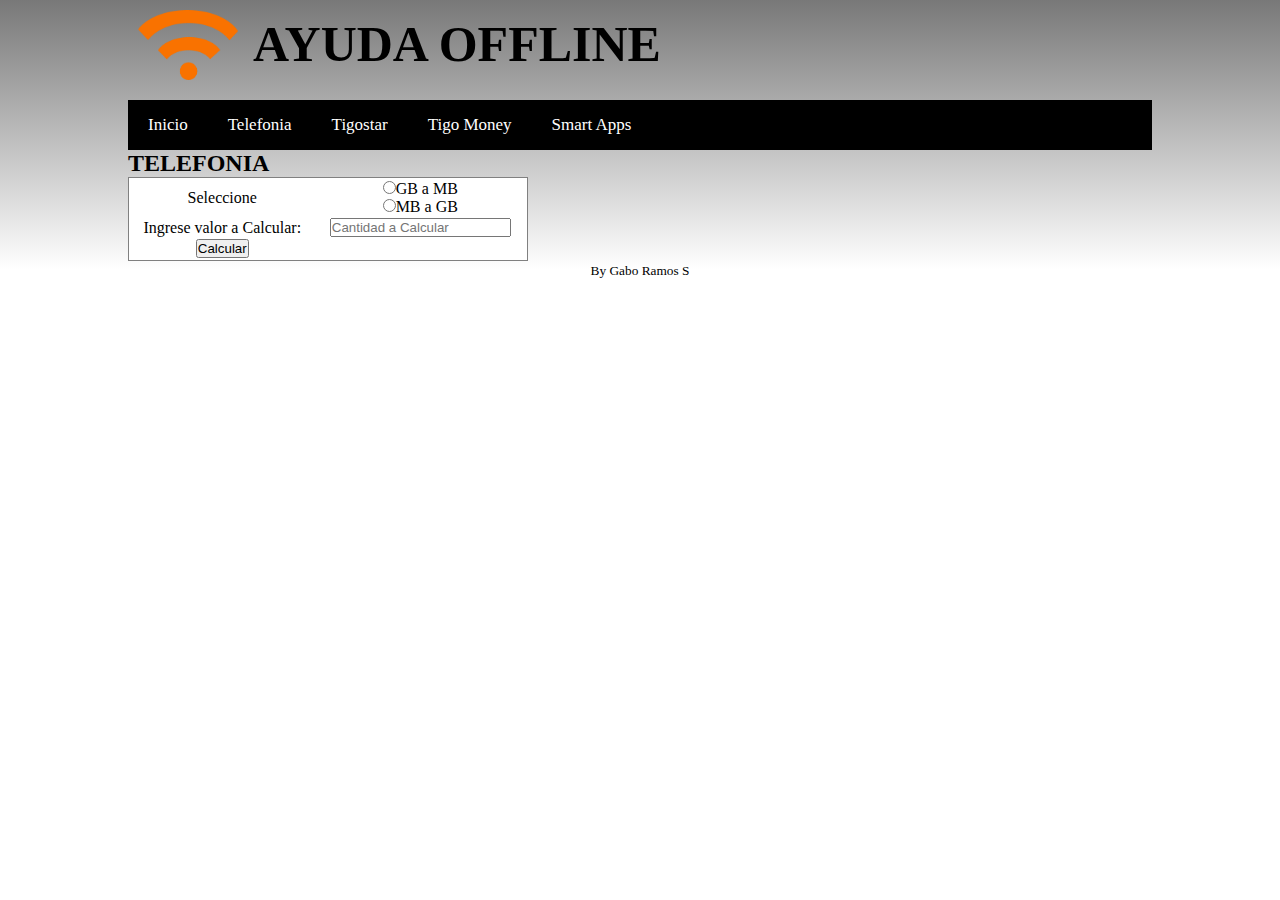
<file: index.html>
<!DOCTYPE html>
<html>
<head>
	<meta charset="UTF-8">
	<title>.:: Conectados 1.0 ::.</title>
	<link rel="stylesheet" type="text/css" href="css/estilo.css">
	<script type="text/javascript" src="js/jquery-1.10.2.min.js"></script>
	<script type="text/javascript" src="js/script.js"></script>
	<script type="text/javascript">

		
		

		function calcular(){
			var dato= document.miform.txtgb.value;
			var chek1=document.miform.rbtgb.checked;
			var chek2=document.miform.rbtgb.checked;
			
			if(chek1){
				dato*= 1024;
				alert(dato +"MB");
				chek1.checked=false;
				}
				else {
					dato/= 1024;
					alert(dato +"GB");
					false;
					chek2.checked=false;
				}
			
							
			  				
		}


	</script>
</head>
<body>
<div class="container">
	<header>
		<div id="logo"></div>
		<h1>AYUDA OFFLINE</h1>
		<div style="clear:both"></div>
	</header>
	<nav class="nav-main">
			<ul>
				<li><a class="nav-item" href="">Inicio</a></li>
				<li><a class="nav-item" href="">Telefonia</a></li>
				<li><a class="nav-item" href="frmtigostar.html">Tigostar</a></li>
				<li><a class="nav-item" href="">Tigo Money</a></li>
				<li><a class="nav-item" href="">Smart Apps</a></li>
				
			</ul>
		</nav>
		
	<section>
		<div class="">
			<h2>TELEFONIA</h2>
		</div>
		
	
		<div id="calc">
			<form id="miform" name="miform" action="">
				<table id="tb-calc" >
					<tr>
						<td>
							Seleccione


						</td>
						<td>
							<input type="radio"  name="rbts" id="rbtgb" value="1024" ><label for="rbtgb">GB a MB</label><br>
							<input type="radio" name="rbts" value="2" defaultValue><label for="rbtmb">MB a GB </label>
						</td>
					</tr>
					<tr>
						<td>Ingrese valor a Calcular:</td>
						<td><input type="text" name="txtgb" id="txtgb" placeholder="Cantidad a Calcular"></td>
					</tr>
					<tr>
						<td>
						<input type="Button" onclick="calcular()" value="Calcular"></td>
					</tr>
				</table>
				
			</form>
		</div>
	</section>
	<footer><small>By Gabo Ramos S</small></footer>
	</div>
</body>
</html><html>
</html>
</file>
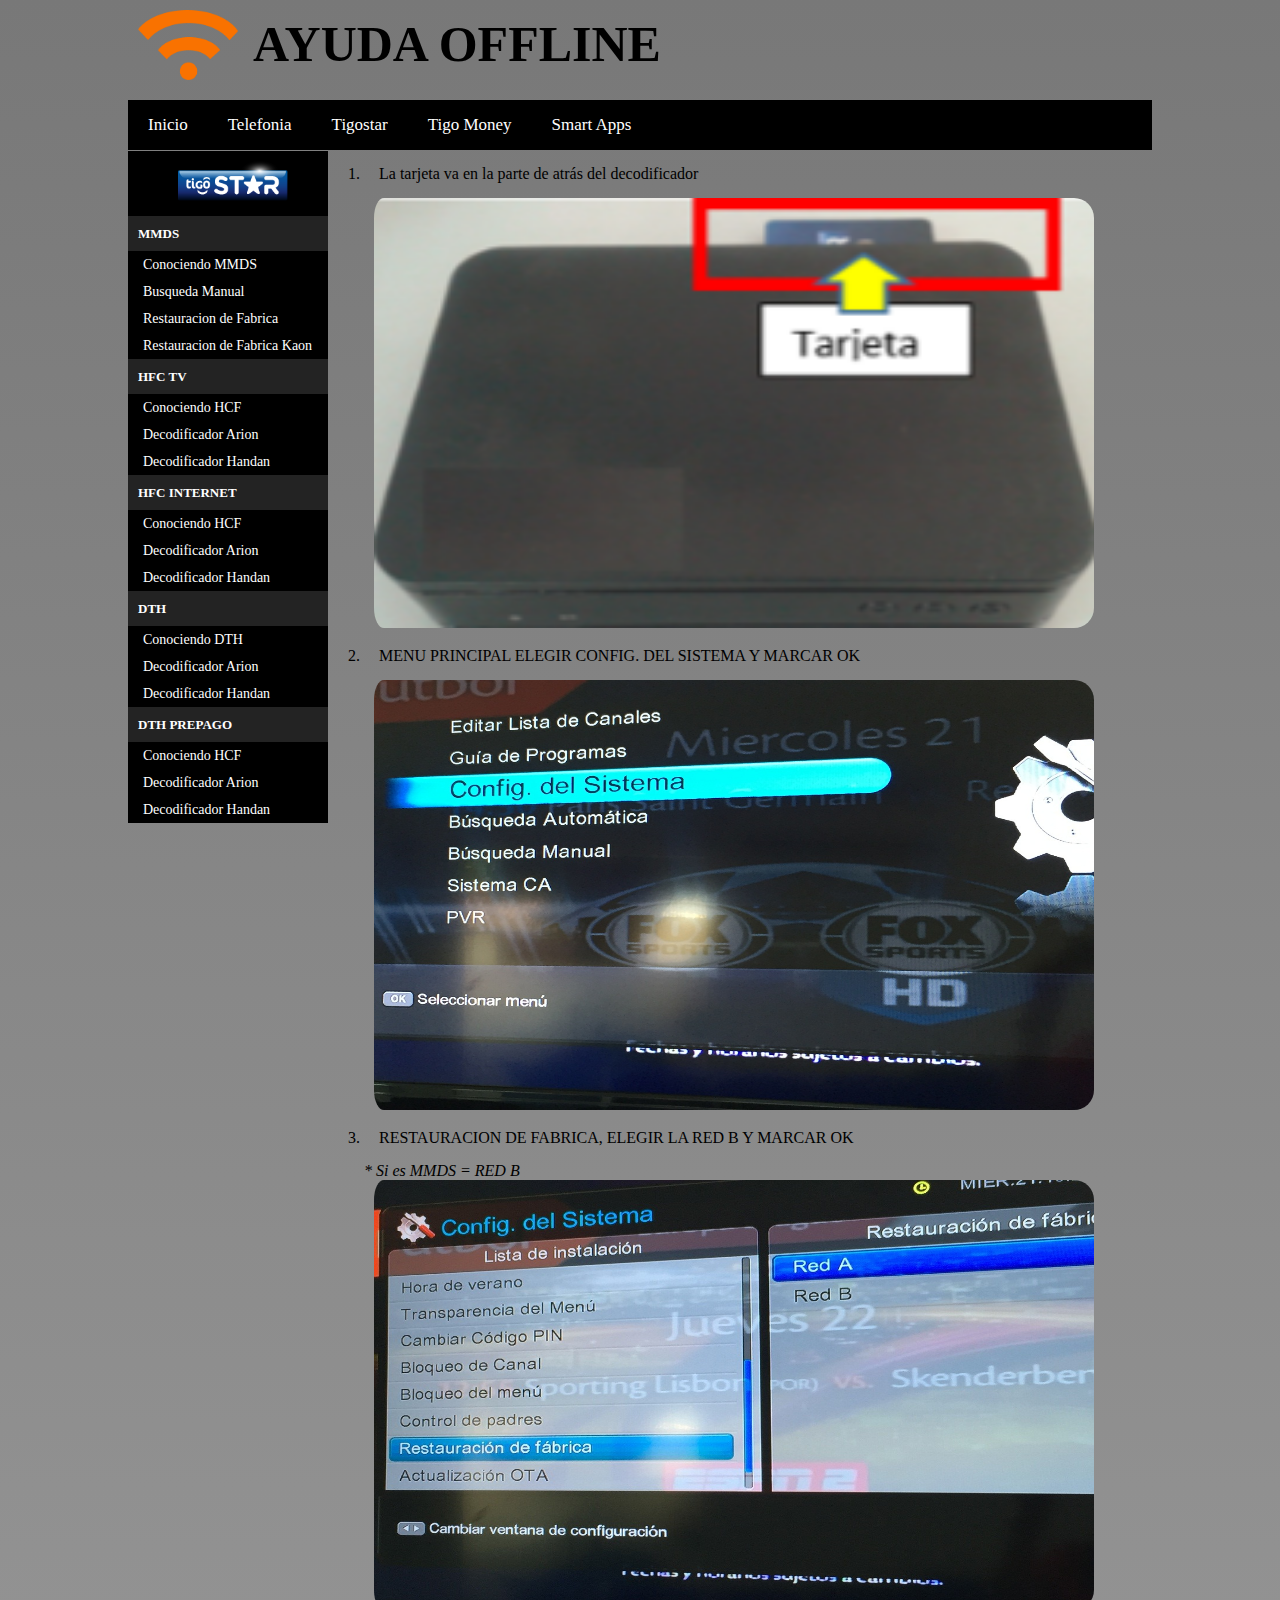
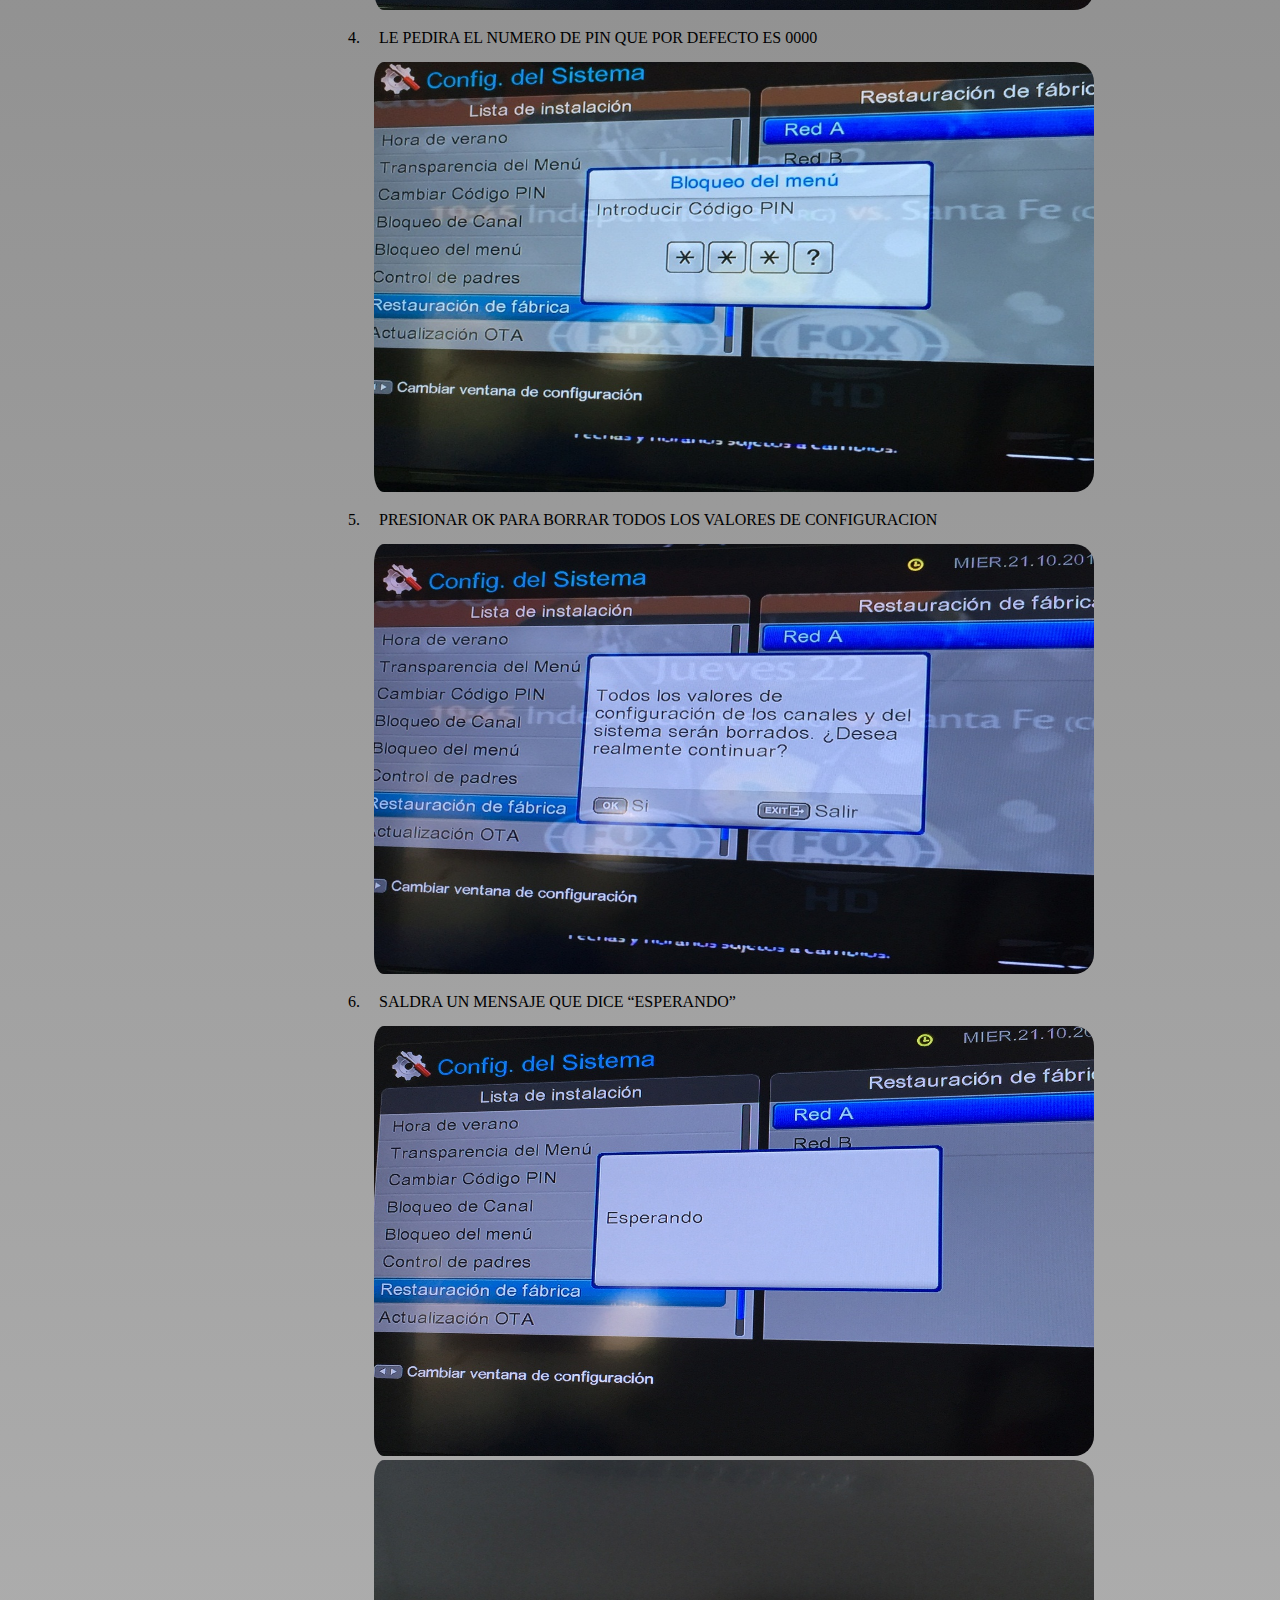
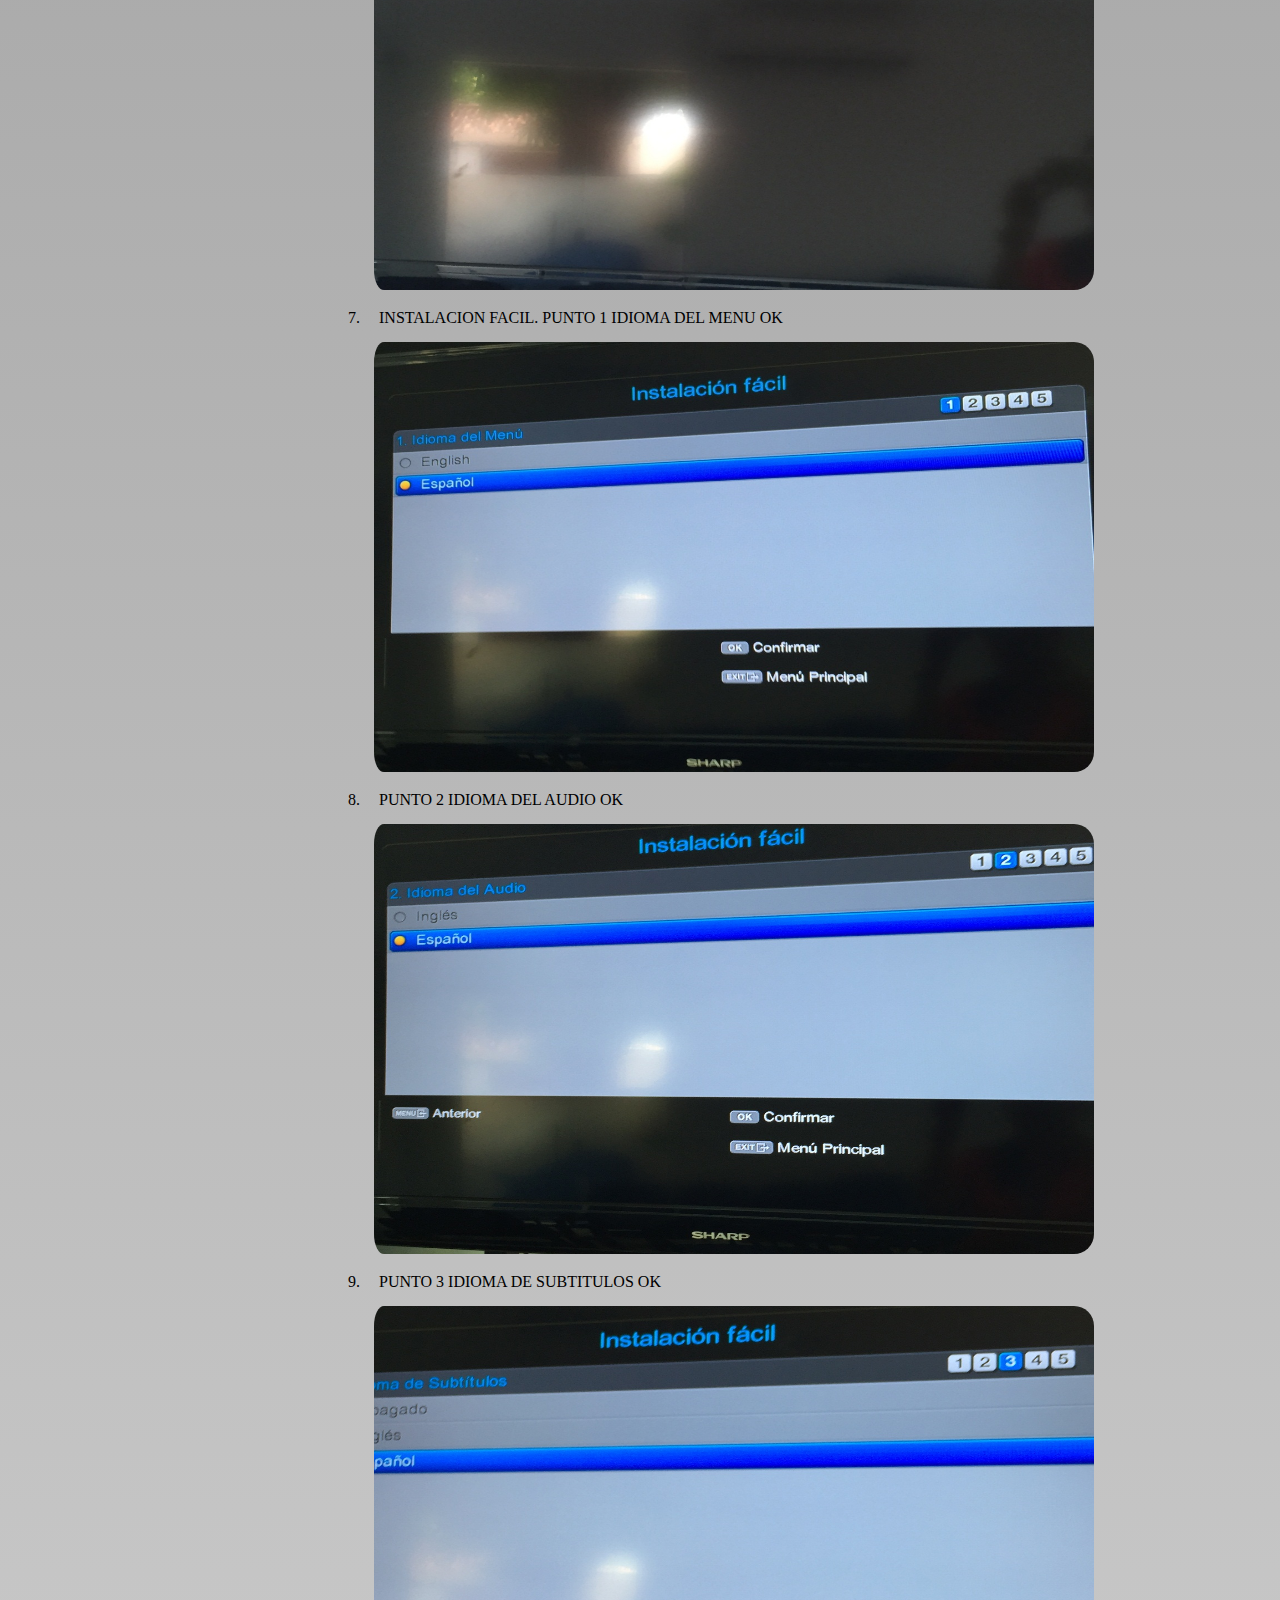
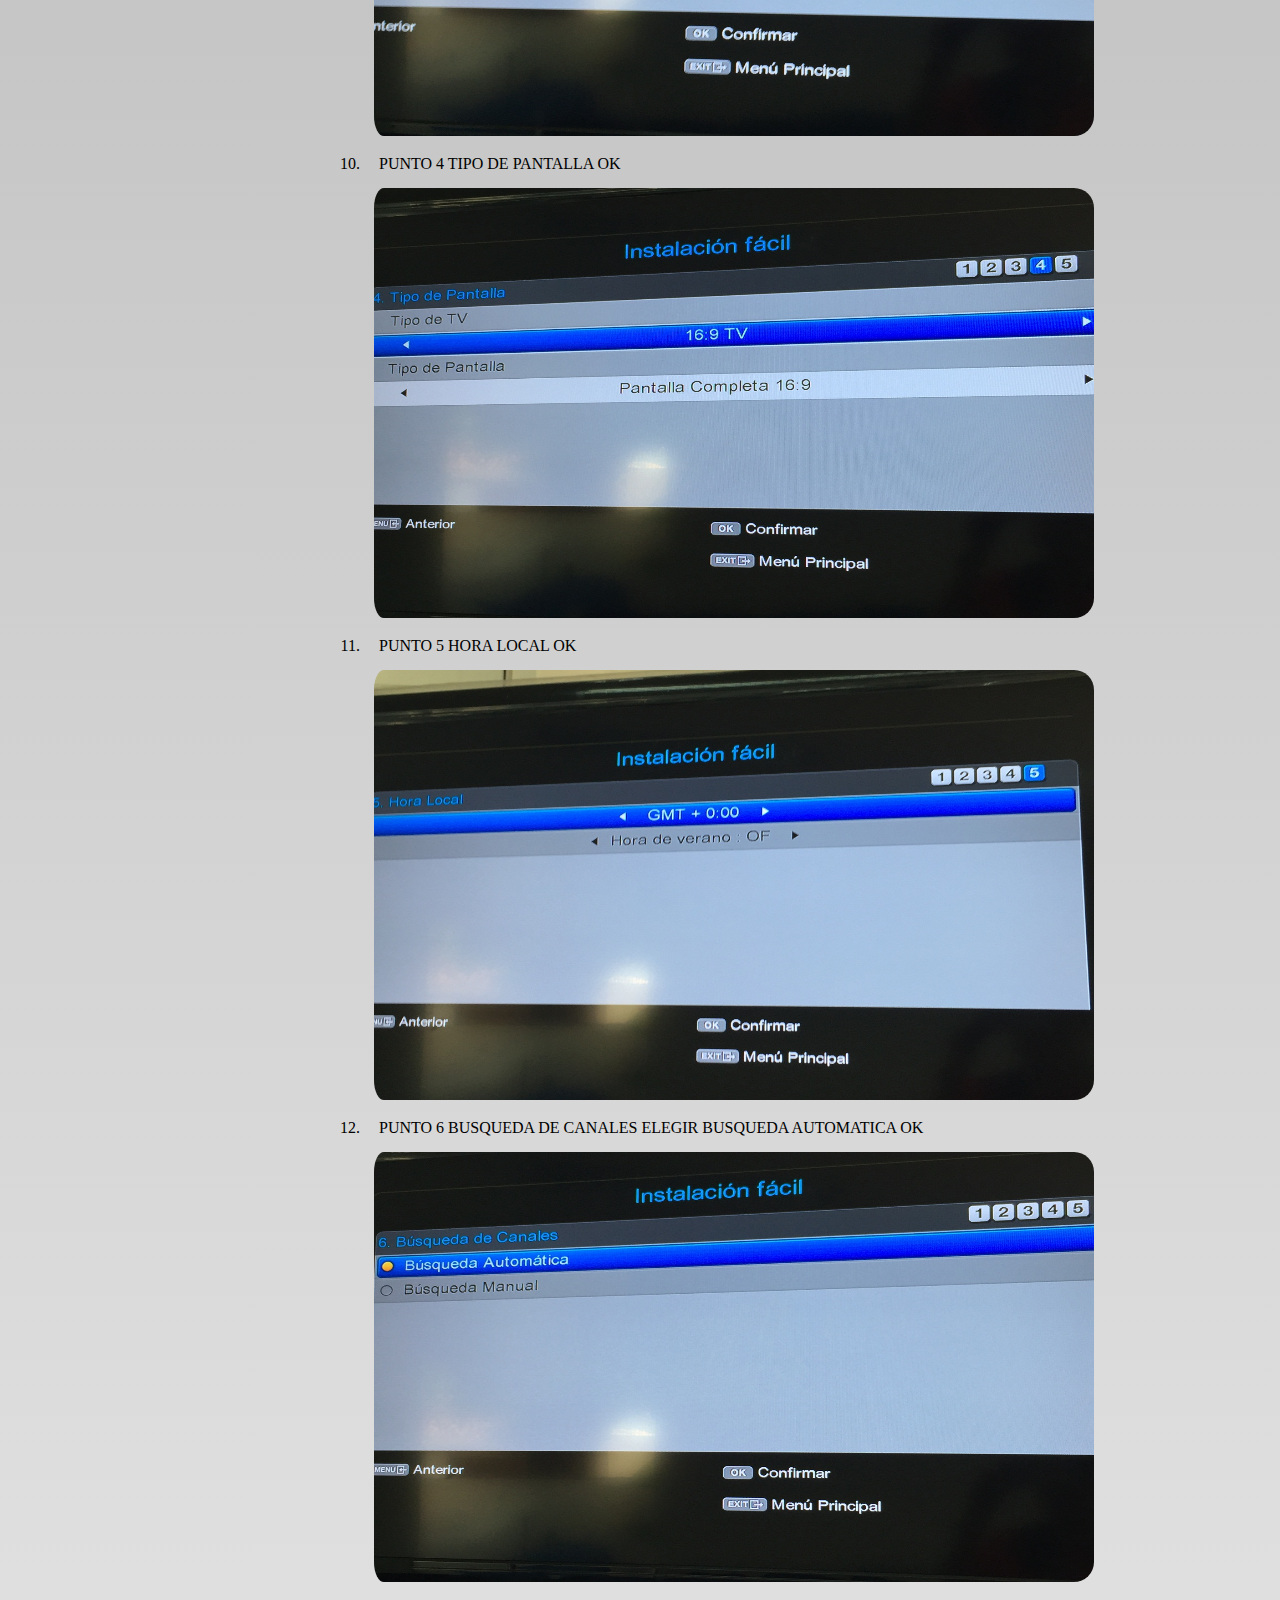
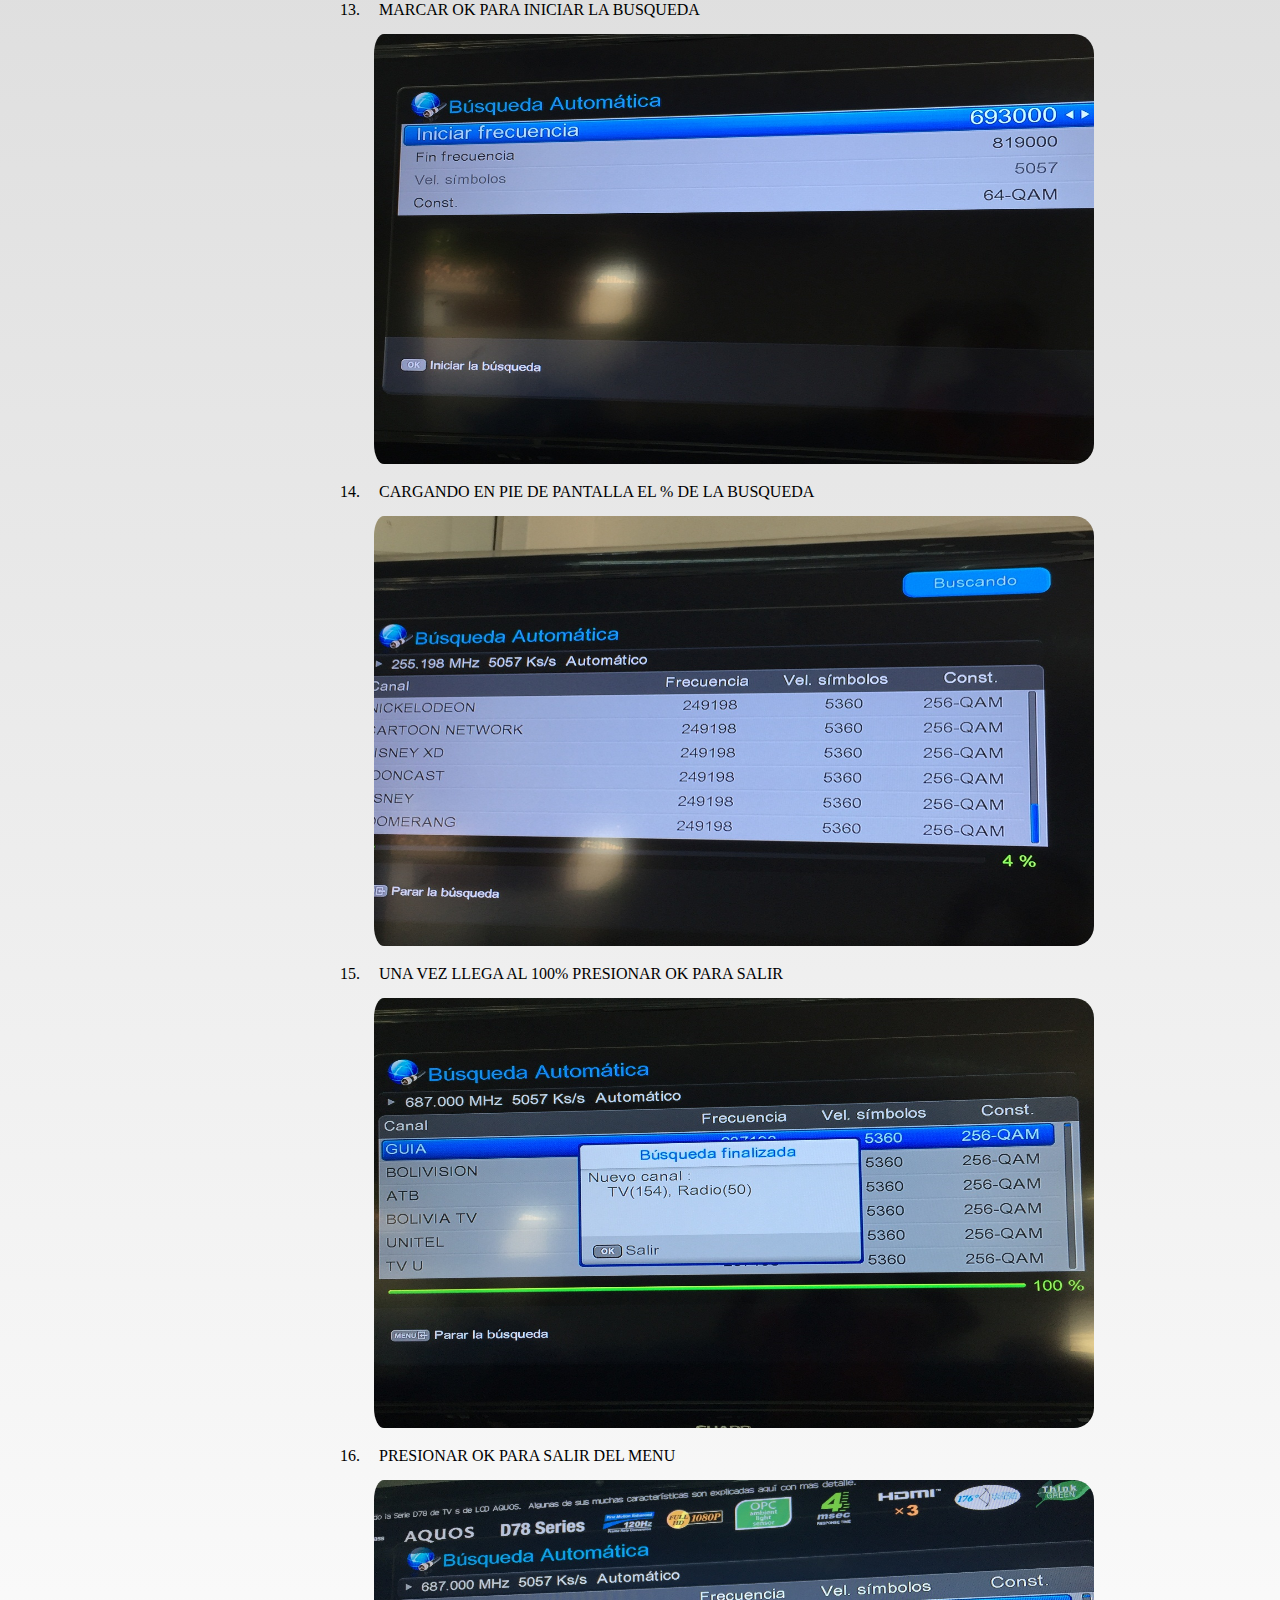
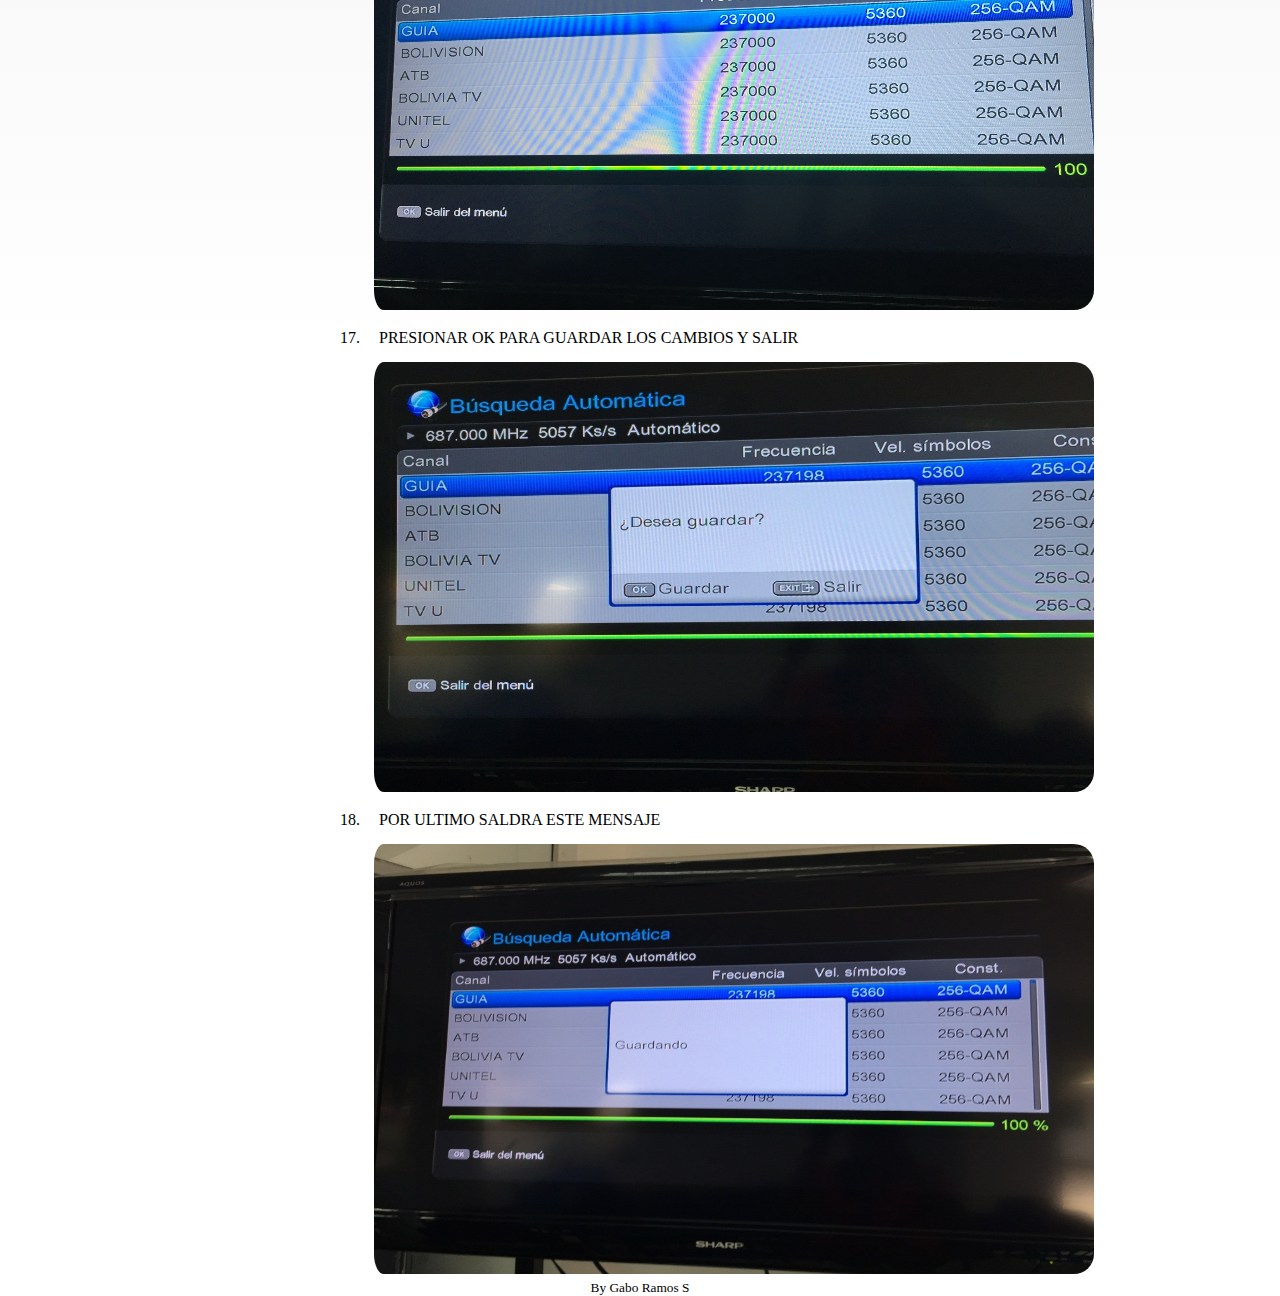
<file: frm-restauracionfabrica-eqkaon.html>
<!DOCTYPE html>
<html>
<head>
	<meta charset="UTF-8">
	<title>.:: Conectados 1.0 ::.</title>
	<link rel="stylesheet" type="text/css" href="css/estilo.css">
	<script type="text/javascript" src="js/jquery-1.10.2.min.js"></script>
	<script type="text/javascript" src="js/script.js"></script>
	
</head>
<body>
<div class="container">
	<header>
		<div id="logo"></div>
		<h1>AYUDA OFFLINE</h1>
		<div style="clear:both"></div>
	</header>
	<nav class="nav-main">
			<ul>
				<li><a class="nav-item" href="index.html">Inicio</a></li>
				<li><a class="nav-item" href="">Telefonia</a></li>
				<li><a class="nav-item" href="frmtigostar.html">Tigostar</a></li>
				<li><a class="nav-item" href="">Tigo Money</a></li>
				<li><a class="nav-item" href="">Smart Apps</a></li>
				
			</ul>
		</nav>
		
	<section>
		<div id="container">
			<div id="acordeon">
				<ul>
					<li>
						<div id="img-logo"><img src="img/logotigostar-1.png" width="110" height="40" align="center"></div>
						<h3><span class=""></span>MMDS</h3>
						<ul>
							<li><a href="">Conociendo MMDS</a></li>
							<li><a href="">Busqueda Manual</a></li>
							<li><a href="">Restauracion de Fabrica</a></li>
							<li><a href="frm-restauracionfabrica-eqkaon.html">Restauracion de Fabrica Kaon</a></li>

						</ul>
					</li>
					<li>
						<h3><span class=""></span>HFC TV</h3>
						<ul>
							<li><a href="">Conociendo HCF</a></li>
							<li><a href="">Decodificador Arion</a></li>
							<li><a href="">Decodificador Handan</a></li>
						</ul>
					</li>
					<li class="active">
						<h3><span class=""></span>HFC INTERNET</h3>
						<ul>
							<li><a href="">Conociendo HCF</a></li>
							<li><a href="">Decodificador Arion</a></li>
							<li><a href="">Decodificador Handan</a></li>
						</ul>
					</li>
					<li>
						<h3><span class=""></span>DTH</h3>
						<ul>
							<li><a href="">Conociendo DTH</a></li>
							<li><a href="">Decodificador Arion</a></li>
							<li><a href="">Decodificador Handan</a></li>
						</ul>
					</li>
					<li>
						<h3><span class=""></span>DTH PREPAGO</h3>
						<ul>
							<li><a href="">Conociendo HCF</a></li>
							<li><a href="">Decodificador Arion</a></li>
							<li><a href="">Decodificador Handan</a></li>
						</ul>
					</li>

				</ul>
			</div>

			<nav id="ccontenido">
			<ol>
				<li>La tarjeta va en la parte de atrás del decodificador</li>
				<img src="img/img-eqkaon01.png" class="img-kaon" >

				<li>MENU PRINCIPAL ELEGIR CONFIG. DEL SISTEMA Y MARCAR OK</li>
				<img src="img/img-eqkaon02.png" class="img-kaon">

				<li>RESTAURACION DE FABRICA, ELEGIR LA RED B Y MARCAR OK</li>
				<i>* Si es MMDS = RED B</i>
				<img src="img/img-eqkaon03.jpg" class="img-kaon">

				<li>LE PEDIRA EL NUMERO DE PIN QUE POR DEFECTO ES 0000</li>
				<img src="img/img-eqkaon04.png" class="img-kaon">

				<li>PRESIONAR OK PARA BORRAR TODOS LOS VALORES DE CONFIGURACION</li>
				<img src="img/img-eqkaon05.png" class="img-kaon">	
				
				
				

				<li>SALDRA UN MENSAJE QUE DICE “ESPERANDO”</li>
				<img src="img/img-eqkaon06.png" class="img-kaon"><br>
				<img src="img/img-eqkaon07.png" class="img-kaon">

				<li>INSTALACION FACIL. PUNTO 1 IDIOMA DEL MENU OK</li>
				
				<img src="img/img-eqkaon08.png" class="img-kaon">
				

				<li>PUNTO 2 IDIOMA DEL AUDIO OK</li>
				<img src="img/img-eqkaon09.png" class="img-kaon">

				<li>PUNTO 3 IDIOMA DE SUBTITULOS OK</li>
				<img src="img/img-eqkaon010.png" class="img-kaon">
				

				<li>PUNTO 4 TIPO DE PANTALLA OK</li>
				<img src="img/img-eqkaon011.png" class="img-kaon">

				<li>PUNTO 5 HORA LOCAL OK</li>
				<img src="img/img-eqkaon012.png" class="img-kaon">

				<li>PUNTO 6 BUSQUEDA DE CANALES ELEGIR  BUSQUEDA AUTOMATICA OK</li>
				<img src="img/img-eqkaon013.png" class="img-kaon">

				<li>MARCAR OK PARA INICIAR LA BUSQUEDA</li>
				<img src="img/img-eqkaon014.png" class="img-kaon">

				<li>CARGANDO EN PIE DE PANTALLA EL % DE LA BUSQUEDA</li>
				<img src="img/img-eqkaon015.png" class="img-kaon">

				<li>UNA VEZ LLEGA AL 100% PRESIONAR OK PARA SALIR</li>
				<img src="img/img-eqkaon016.png" class="img-kaon">

				<li>PRESIONAR OK PARA SALIR DEL MENU</li>
				<img src="img/img-eqkaon017.png" class="img-kaon">

				<li>PRESIONAR OK PARA GUARDAR LOS CAMBIOS Y SALIR</li>
				<img src="img/img-eqkaon018.png" class="img-kaon">

				<li>POR ULTIMO SALDRA ESTE MENSAJE</li>
				<img src="img/img-eqkaon019.png" class="img-kaon">



			</ol>
		</nav>


			
		</div>



</section>
	<div style="clear:both"></div>
	<footer><small>By Gabo Ramos S</small></footer>
	</div>
</body>
</html><html>
</html>
</file>
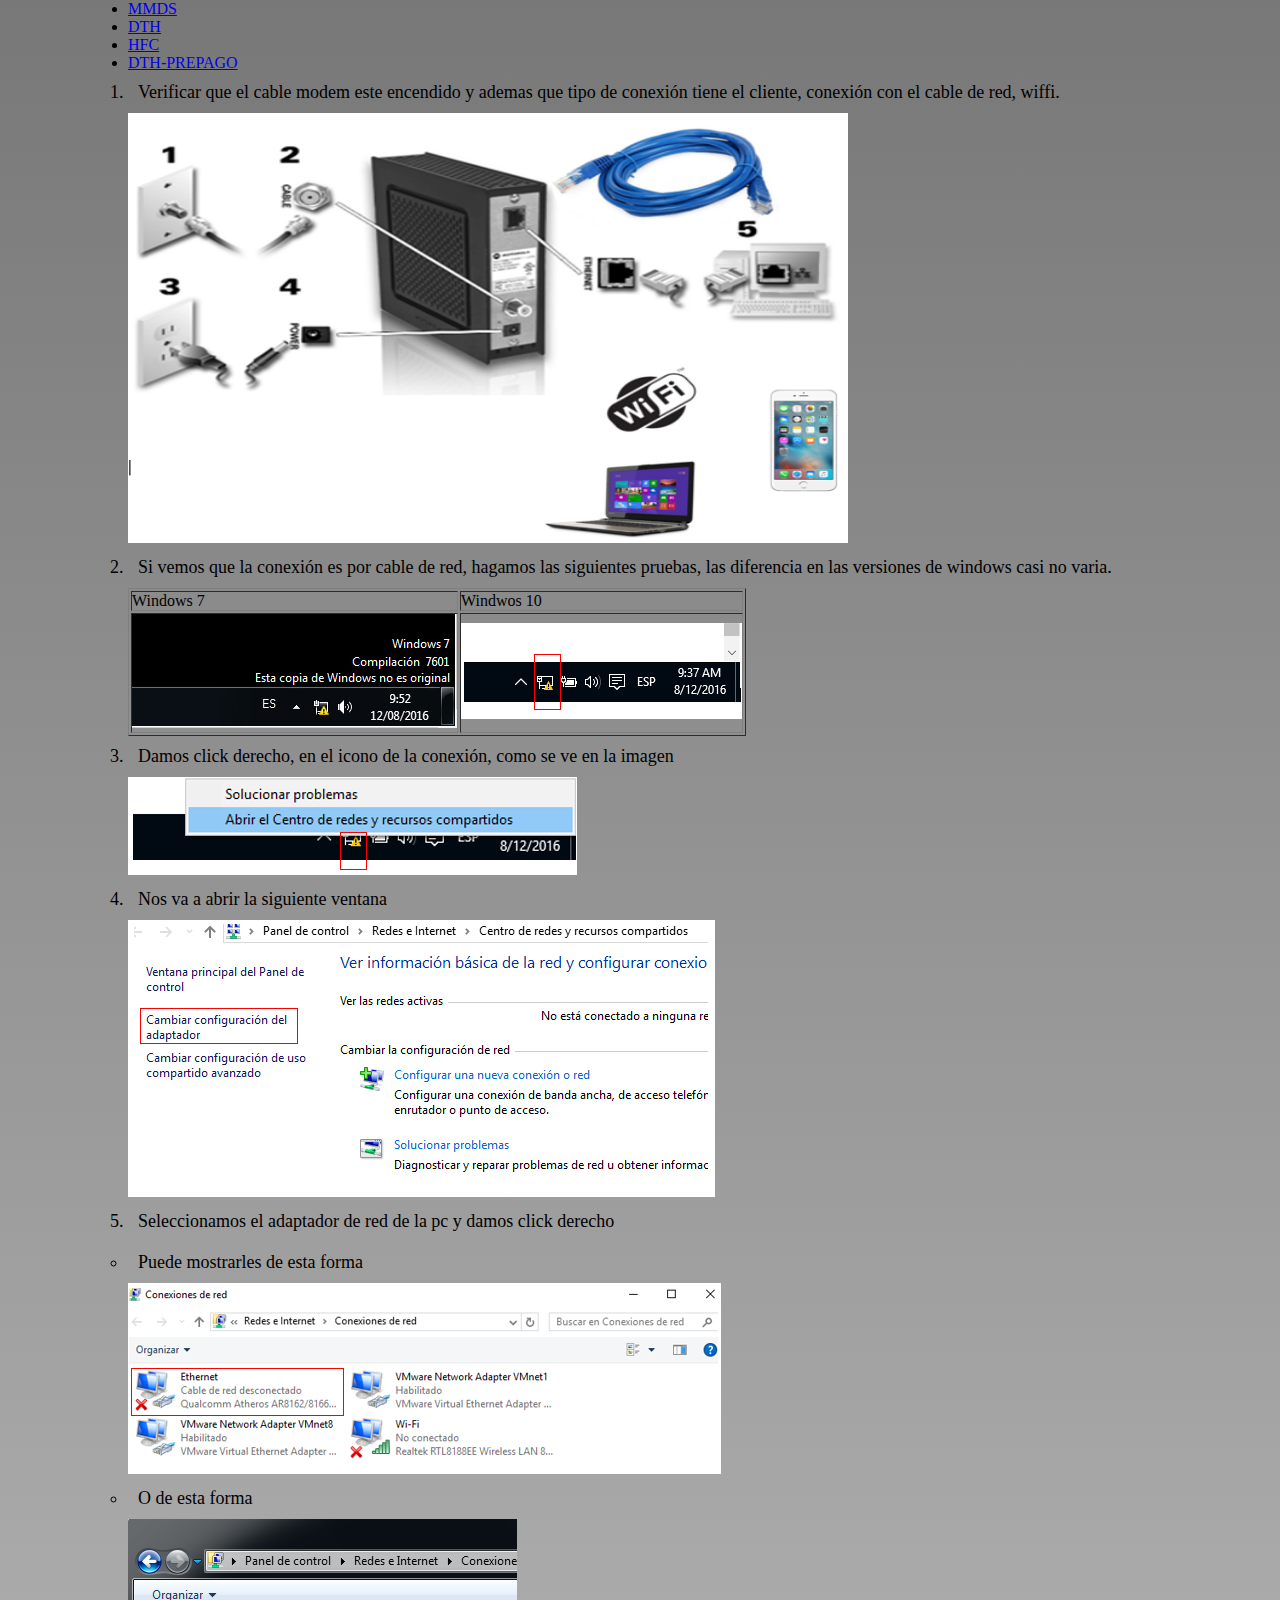
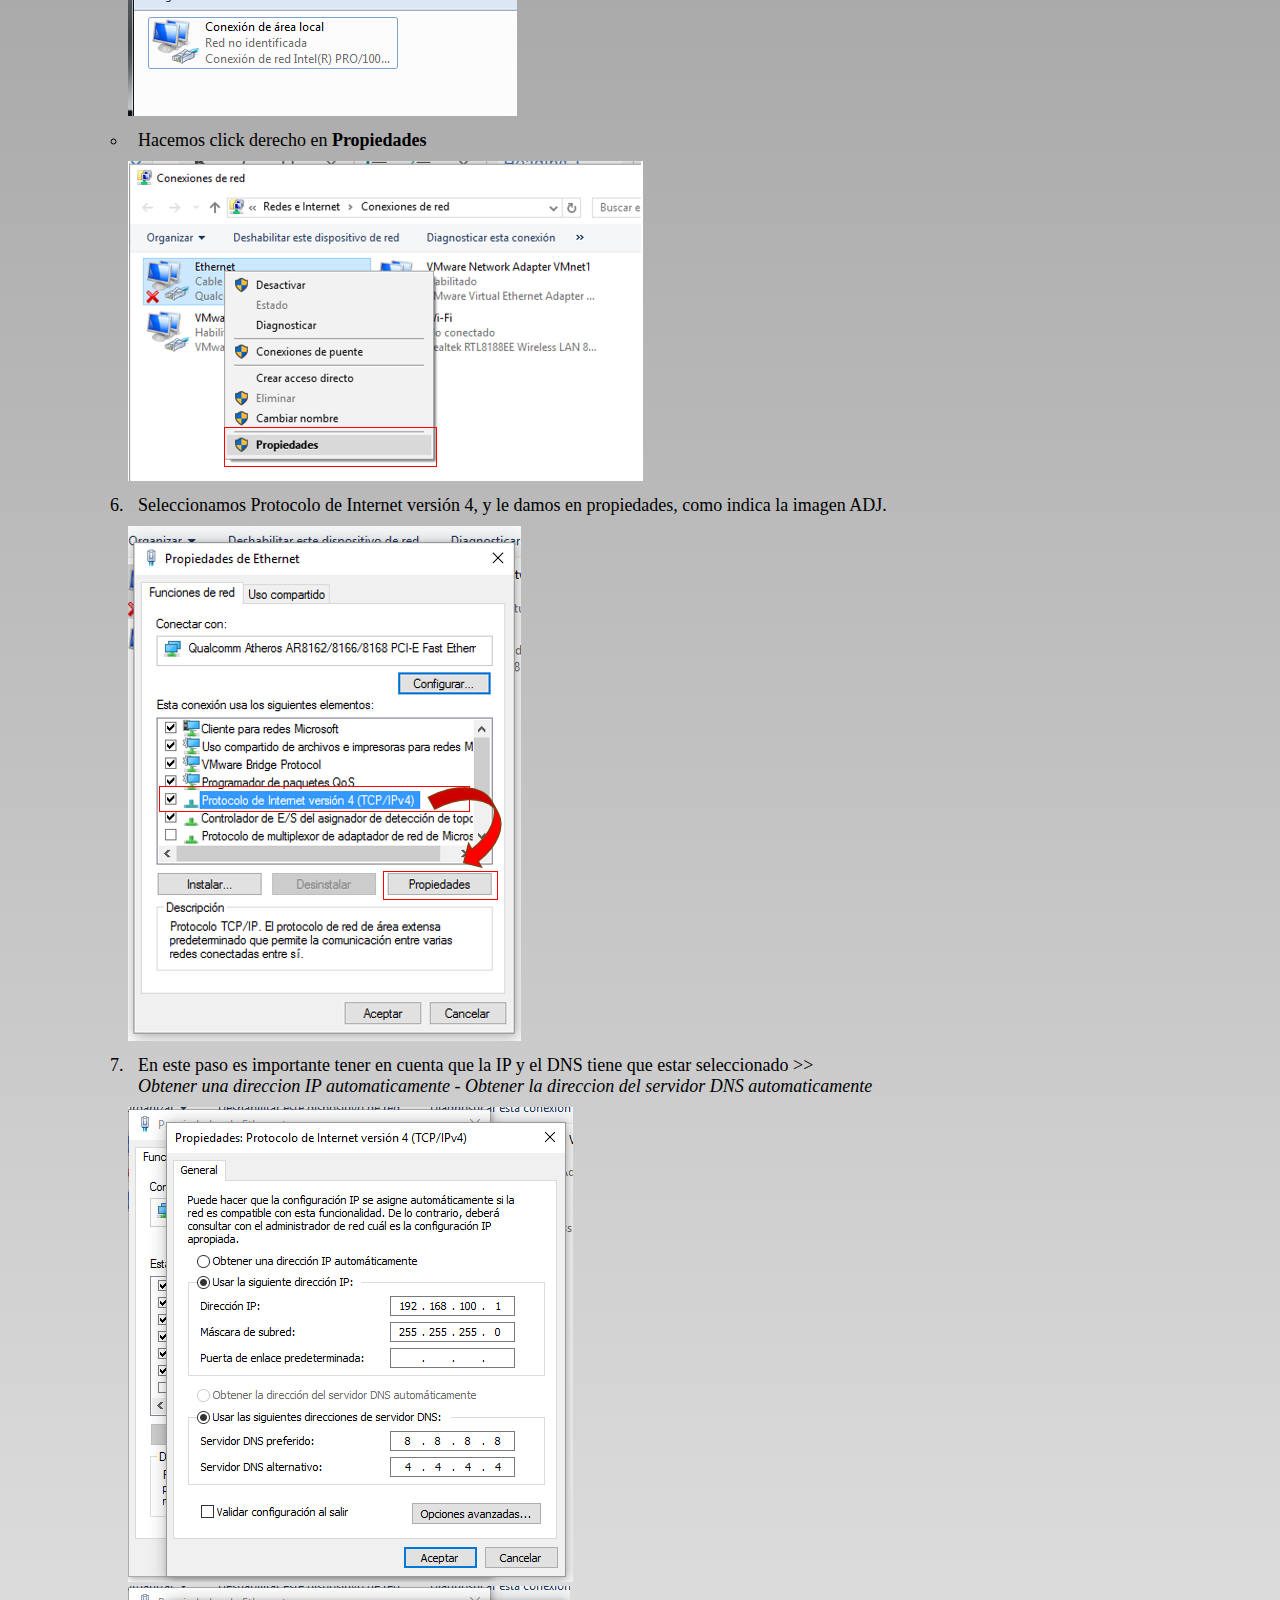
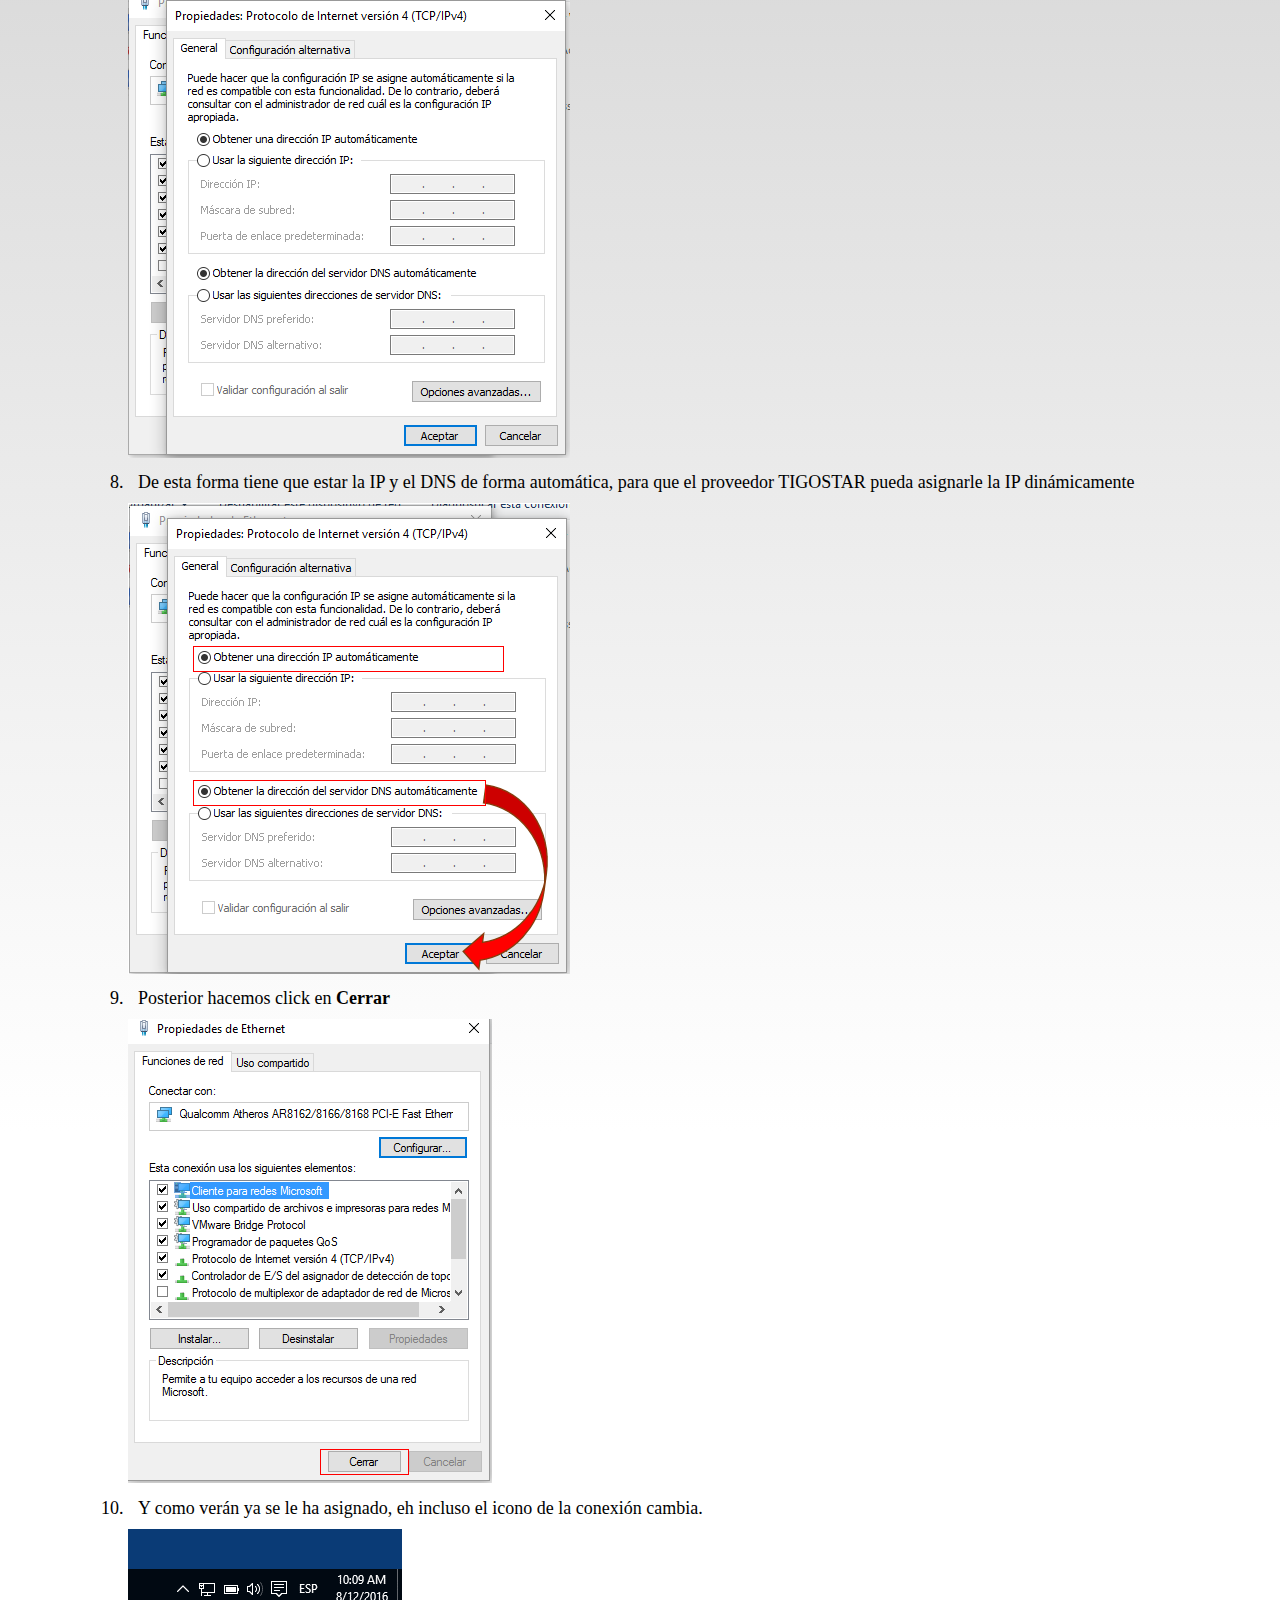
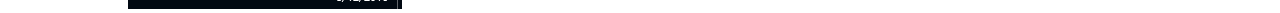
<file: frm-verconexiondered.html>
<!DOCTYPE html>
<html>
<head>
	<title> Cambio de Contraseña HFC</title>
	<meta charset="UTF-8">
	<link rel="stylesheet" type="text/css" href="css/estilo.css">
</head>
<body>
	<div class="container">
	<div class="">
			<nav id="navegacion">
				<ul>
					<li><a href="index.html">MMDS</a></li>
					<li><a href="contacto.html">DTH</a></li>
					<li><a href="hosting.html">HFC</a></li>
					<li><a href="hosting.html">DTH-PREPAGO</a></li>
				</ul>
			</nav>
		</div>
		<nav id="ccontrasena">
			<ol>
				<li>Verificar que el cable modem este encendido y ademas que tipo de conexión tiene el cliente, conexión con el cable de red, wiffi.</li>
				<img src="img/imgts-cc01.png" id="img1">

				<li>Si vemos que la conexión es por cable de red, hagamos las siguientes pruebas, las diferencia en las versiones de windows casi no varia.</li>
				<table border=1>
					<tr>
						<td>Windows 7</td>
						<td>Windwos 10</td>
					</tr>
					<tr>
				
						<td><img src="img/imgts-cc02.png" id="img2"></td>
						<td><img src="img/imgts-cc03.png" id="img3"></td>
					</tr>
				</table>

				<li>Damos click derecho, en el icono de la conexión, como se ve en la imagen</li>
				<img src="img/imgts-cc04.png" id="img4">

				<li>Nos va a abrir la siguiente ventana</li>
				<img src="img/imgts-cc05.png" id="img5">

				<li>Seleccionamos el adaptador de red de la pc y damos click derecho</li>
					<ul>
						<li>Puede mostrarles de esta forma</li>
							<img src="img/imgts-cc06.png" id="img6"> <br>
						<li> O de esta forma </li>
							<img src="img/imgts-cc07.png" id="img7"><br>
						<li>Hacemos click derecho en <b>Propiedades</b></li>
							<img src="img/imgts-cc08.png" id="img8">
					</ul>
				
				
				

				<li>Seleccionamos Protocolo de Internet versión 4,  y le damos en propiedades, como indica la imagen ADJ.</li>
				<img src="img/imgts-cc09.png" id="img9">

				<li>En este paso es importante tener en cuenta que la IP y el DNS tiene que estar seleccionado >><br> <i>Obtener una direccion IP automaticamente - Obtener la direccion del servidor DNS automaticamente</i></li>
				<img src="img/imgts-cc010.png" id="img10"><br>
				<img src="img/imgts-cc011.png" id="img12">
				

				<li>De esta forma tiene que estar la IP y el DNS de forma automática, para que el proveedor TIGOSTAR pueda asignarle la IP dinámicamente</li>
				<img src="img/imgts-cc012.png" id="img13">

				<li>Posterior hacemos click en <b>Cerrar</b></li>
				<img src="img/imgts-cc013.png" id="img13">
				

				<li>Y como verán ya se le ha asignado, eh incluso el icono de la conexión cambia.</li>
				<img src="img/imgts-cc014.png" id="img13">

			</ol>
		</nav>
	</div>
</body>
</html>
</file>
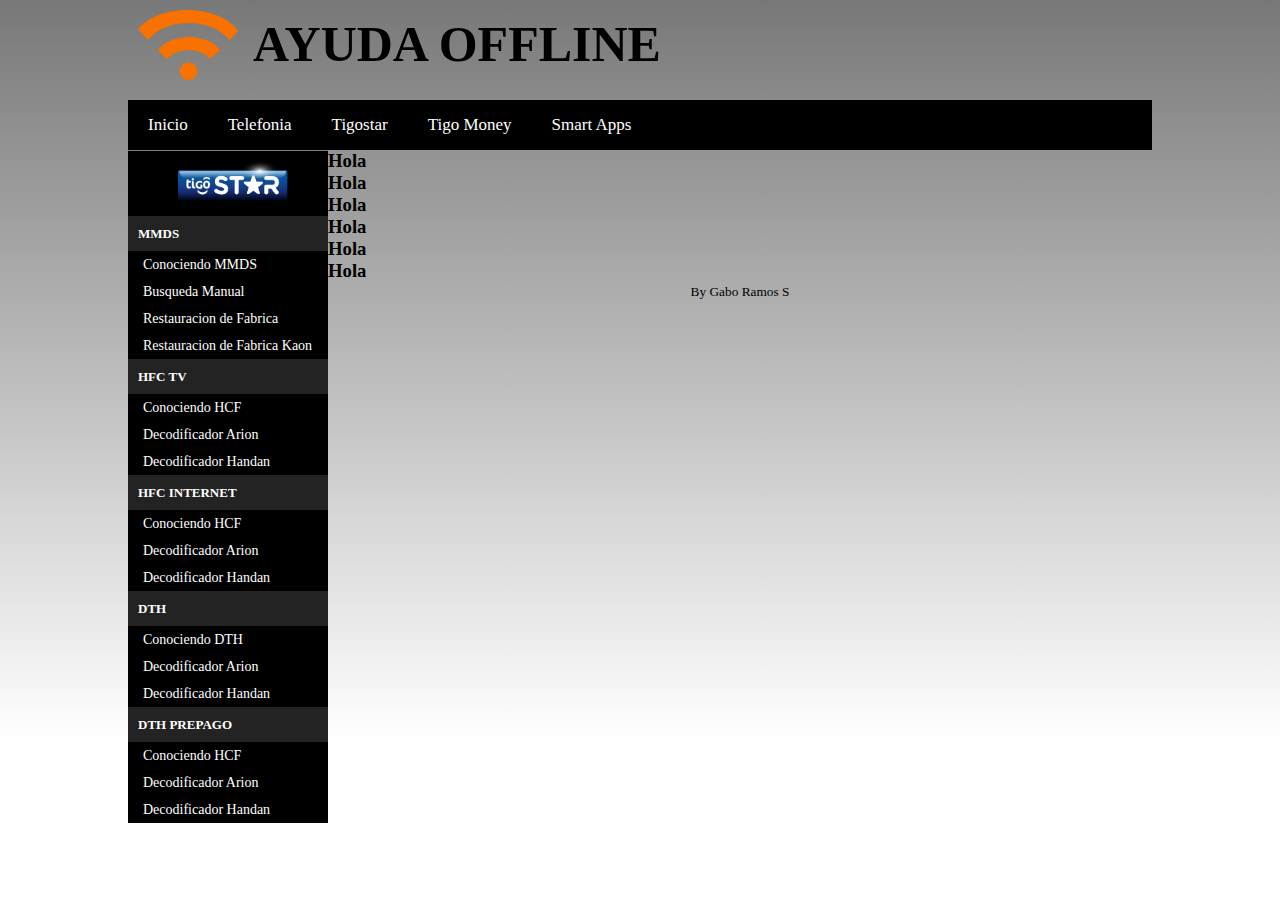
<file: frmtigostar.html>
<!DOCTYPE html>
<html>
<head>
	<meta charset="UTF-8">
	<title>.:: Conectados 1.0 ::.</title>
	<link rel="stylesheet" type="text/css" href="css/estilo.css">
	<script type="text/javascript" src="js/jquery-1.10.2.min.js"></script>
	<script type="text/javascript" src="js/script.js"></script>
	
</head>
<body>
<div class="container">
	<header>
		<div id="logo"></div>
		<h1>AYUDA OFFLINE</h1>
		<div style="clear:both"></div>
	</header>
	<nav class="nav-main">
			<ul>
				<li><a class="nav-item" href="index.html">Inicio</a></li>
				<li><a class="nav-item" href="">Telefonia</a></li>
				<li><a class="nav-item" href="frmtigostar.html">Tigostar</a></li>
				<li><a class="nav-item" href="">Tigo Money</a></li>
				<li><a class="nav-item" href="">Smart Apps</a></li>
				
			</ul>
		</nav>
		
	<section>
		<div id="container">
			<div id="acordeon">
				<ul>
					<li>
						<div id="img-logo"><img src="img/logotigostar-1.png" width="110" height="40" align="center"></div>
						<h3><span class=""></span>MMDS</h3>
						<ul>
							<li><a href="">Conociendo MMDS</a></li>
							<li><a href="">Busqueda Manual</a></li>
							<li><a href="">Restauracion de Fabrica</a></li>
							<li><a href="frm-restauracionfabrica-eqkaon.html">Restauracion de Fabrica Kaon</a></li>

						</ul>
					</li>
					<li>
						<h3><span class=""></span>HFC TV</h3>
						<ul>
							<li><a href="">Conociendo HCF</a></li>
							<li><a href="">Decodificador Arion</a></li>
							<li><a href="">Decodificador Handan</a></li>
						</ul>
					</li>
					<li class="active">
						<h3><span class=""></span>HFC INTERNET</h3>
						<ul>
							<li><a href="">Conociendo HCF</a></li>
							<li><a href="">Decodificador Arion</a></li>
							<li><a href="">Decodificador Handan</a></li>
						</ul>
					</li>
					<li>
						<h3><span class=""></span>DTH</h3>
						<ul>
							<li><a href="">Conociendo DTH</a></li>
							<li><a href="">Decodificador Arion</a></li>
							<li><a href="">Decodificador Handan</a></li>
						</ul>
					</li>
					<li>
						<h3><span class=""></span>DTH PREPAGO</h3>
						<ul>
							<li><a href="">Conociendo HCF</a></li>
							<li><a href="">Decodificador Arion</a></li>
							<li><a href="">Decodificador Handan</a></li>
						</ul>
					</li>

				</ul>
			</div>

			
		</div>	
		<div>
				<h3>Hola</h3>
				<h3>Hola</h3>
				<h3>Hola</h3>
				<h3>Hola</h3>
				<h3>Hola</h3>
				<h3>Hola</h3>
				
			</div>
	</section>
	<footer><small>By Gabo Ramos S</small></footer>
	</div>
</body>
</html><html>
</html>
</file>
<file: css/estilo.css>
*{

 margin: 0px;
 padding: 0px;
}

body{
	font-family: calibri;
	background:-webkit-linear-gradient(bottom, #ffffff 10%, black 180% );
	background:-moz-linear-gradient(bottom, #ffffff 10%, black 180% );
	background:-ms-linear-gradient(bottom, #ffffff 10%, black 180% );
	background:linear-gradient(bottom, #ffffff 10%, black 180% );
	background-repeat: repeat-x;
}
.container{
	width: 1024px;
	min-height: 300px;
	margin: auto;
}
/* HEADER*/

header #logo{
	margin-top:10px;
	margin-left:10px;
	margin-right:15px;
	float:left;
	width:100px;
	height:70px;
	background: url("../img/logo.png");
	background-size:100% 100%;
}

header H1{
	padding-top: 15px;
	color: black;
	font-size: 50px;

}

/* --------------------- */
.nav-main{
	margin-top: 20px;
	width: 100%;
	background: black;
	height: 50px;
	color: #fff;
}
/* NAV MAIN */
.nav-main ul{
	margin: 0;
	padding: 0;
	float: left;
	list-style-type: none;

}
.nav-main ul li{
	float: left;
	font-size: 17px;
}

.nav-item{
	display: inline-block;
	padding: 5px 20px;
	height: 40px;
	line-height: 40px;
	color: #fff;
	text-decoration: none;
}
.nav-item:hover{
	background: rgb(220, 113, 17);
}



/* ----------------------*/

/* Sub Menu */
#img-logo{
	padding-left: 50px;
	padding-top: 10px;
	padding-bottom: 15px;


}
#acordeon{
	background-color: black;
	width: 200px;
	float: left;
	color: white;
	border-top: 1px solid grey;
}
#acordeon ul{
	margin: 0px;
	padding: 0px;
}
#acordeon h3{
	font-size: 13px;
	line-height: 34px;
	padding: 0 10px;
	background:rgb(35, 35, 35)
}
#acordeon h3 span{
	font-size: 16px;
	margin-right: 10p;
}
#acordeon li{
	list-style-type: none;

}
#acordeon ul ul li a{
	text-decoration: none;
	color: white;
	font-size: 14px;
	line-height: 27px;
	display: block;
	padding: 0 15px;

}
#acordeon ul ul li a:hover{
	margin-left: 1px;
	background: rgb(220, 113, 17);
}

/* -------------------*/

/*cambio de contraseña*/
#ccontrasena{
	float: left;
}

#ccontrasena ol li{
	padding: 10px;
	font-size: 18px;
}

 #img1{
	
	background-size: 100% 100%;
	width: 720px;
	height: 430px;
}
/* ----------------------- */

#tb-calc{
	text-align: center;
	border-style: solid;
	border-width: 1px;
	background: white;
	width: 400px;

}

#ccontenido{
	width: 788px;
	height: 100%;
	
	float: right;
}
#ccontenido > ol li{
	padding-left: 15px;
	padding-top: 15px;
	padding-bottom: 15px;
}
#ccontenido > ol img{
	padding-left: 10px;
	-webkit-border-radius: 20px;
    -moz-border-radius: 20px;
	border-radius: 20px;
}
.img-kaon{
	background-size: 100% 100%;
	width: 720px;
	height: 430px;
}

/* FOOTER*/
footer{
	text-align: center;
}
</file>
